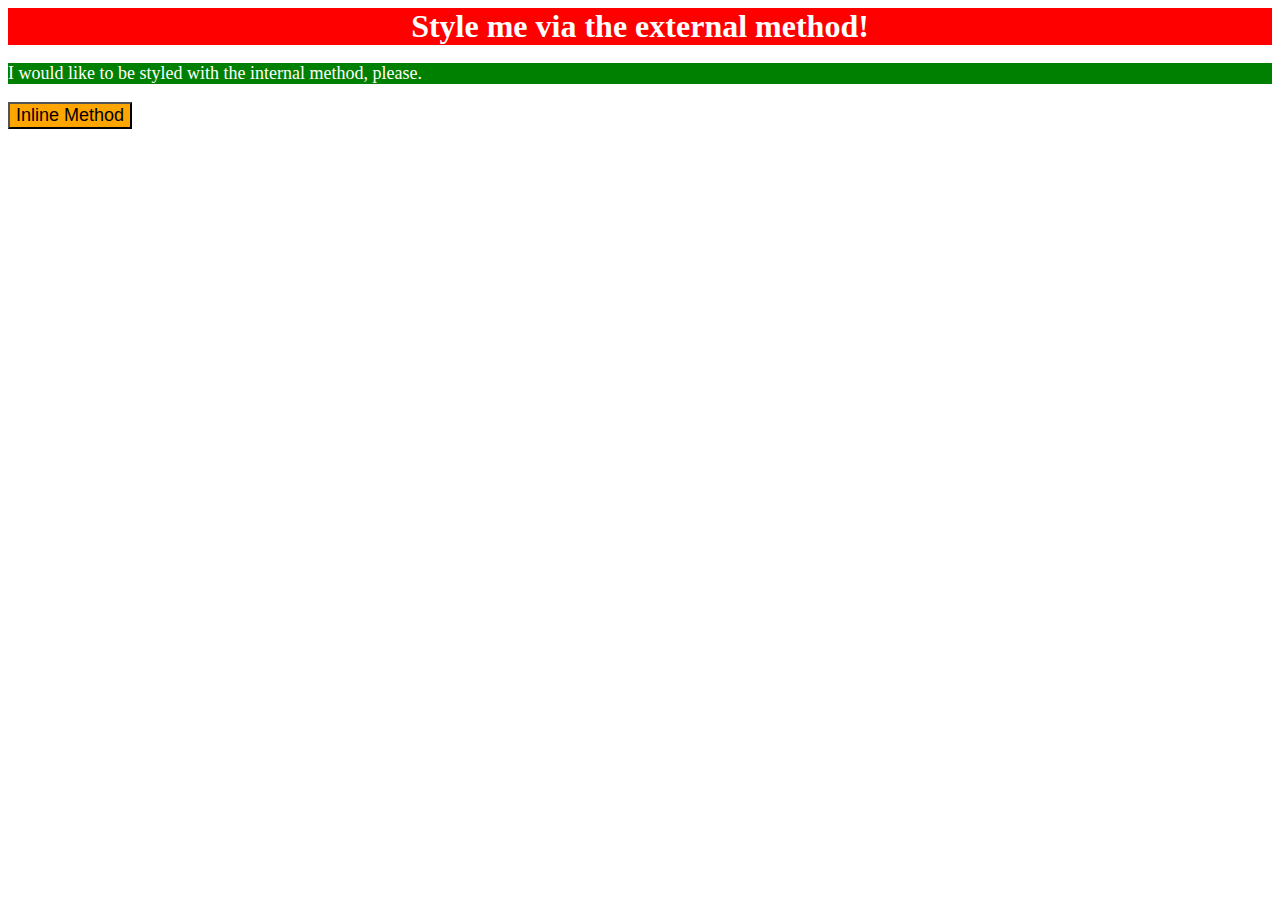
<file: foundations/01-css-methods/index.html>
<!DOCTYPE html>
<html lang="en">
  <head>
    <meta charset="UTF-8">
    <meta http-equiv="X-UA-Compatible" content="IE=edge">
    <meta name="viewport" content="width=device-width, initial-scale=1.0">
    <link rel="stylesheet" href="styles.css">
    <style>
      p {
        background-color: green;
        color: white;
        font-size: 18px;
      }
    </style>

    <title>Methods for Adding CSS</title>
  </head>
  <body>
    <div>Style me via the external method!</div>
    <p>I would like to be styled with the internal method, please.</p>
    <button style="background-color: orange; font-size: 18px">Inline Method</button>
  </body>
</html>
</file>
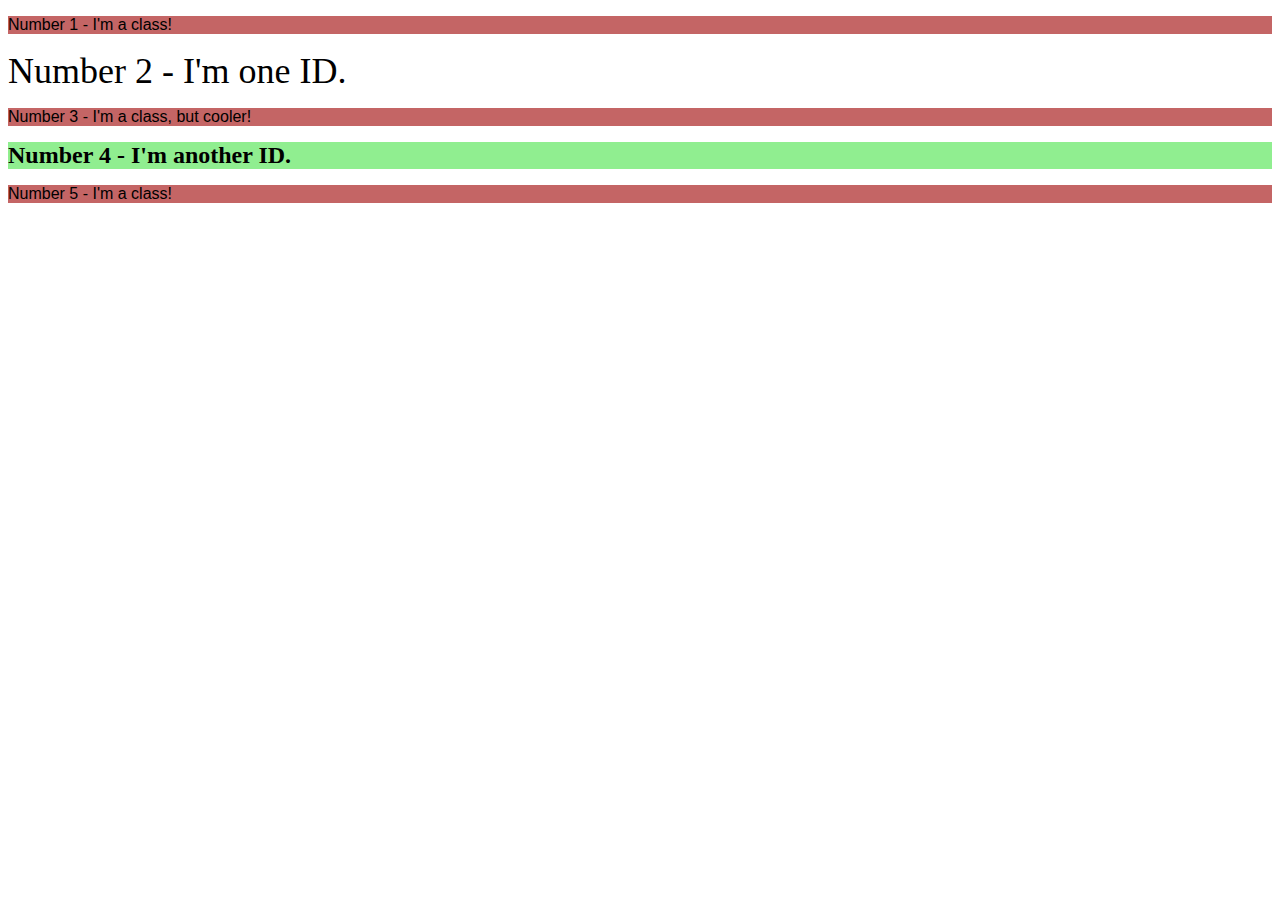
<file: foundations/02-class-id-selectors/index.html>
<!DOCTYPE html>
<html lang="en">
  <head>
    <meta charset="UTF-8">
    <meta http-equiv="X-UA-Compatible" content="IE=edge">
    <meta name="viewport" content="width=device-width, initial-scale=1.0">
    <title>Class and ID Selectors</title>
    <link rel="stylesheet" href="style.css">
  </head>
  <body>
    <p class="odd">Number 1 - I'm a class!</p>
    <div id="primeiroid">Number 2 - I'm one ID.</div>
    <p class="odd" class="odde">Number 3 - I'm a class, but cooler!</p>
    <div id="terceiro-id">Number 4 - I'm another ID.</div>
    <p class="odd">Number 5 - I'm a class!</p>
  </body>
</html>
</file>
<file: foundations/01-css-methods/styles.css>
div {
    background-color: red;
    color: white;
    font-size: 32px;
    text-align: center;
    font-weight: bold;
    }
</file>
<file: foundations/02-class-id-selectors/style.css>
.odd {
    background-color: rgb(196, 101, 101);
    font-family: Verdana, Geneva, Tahoma, sans-serif;
}

#primeiroid {
    text: blue;
    font-size: 36px;
}

.odde {
    font-size: 24px;
}

#terceiro-id {
    background-color: lightgreen;
    font-size: 24px;
    font-weight: bold;
}
</file>
